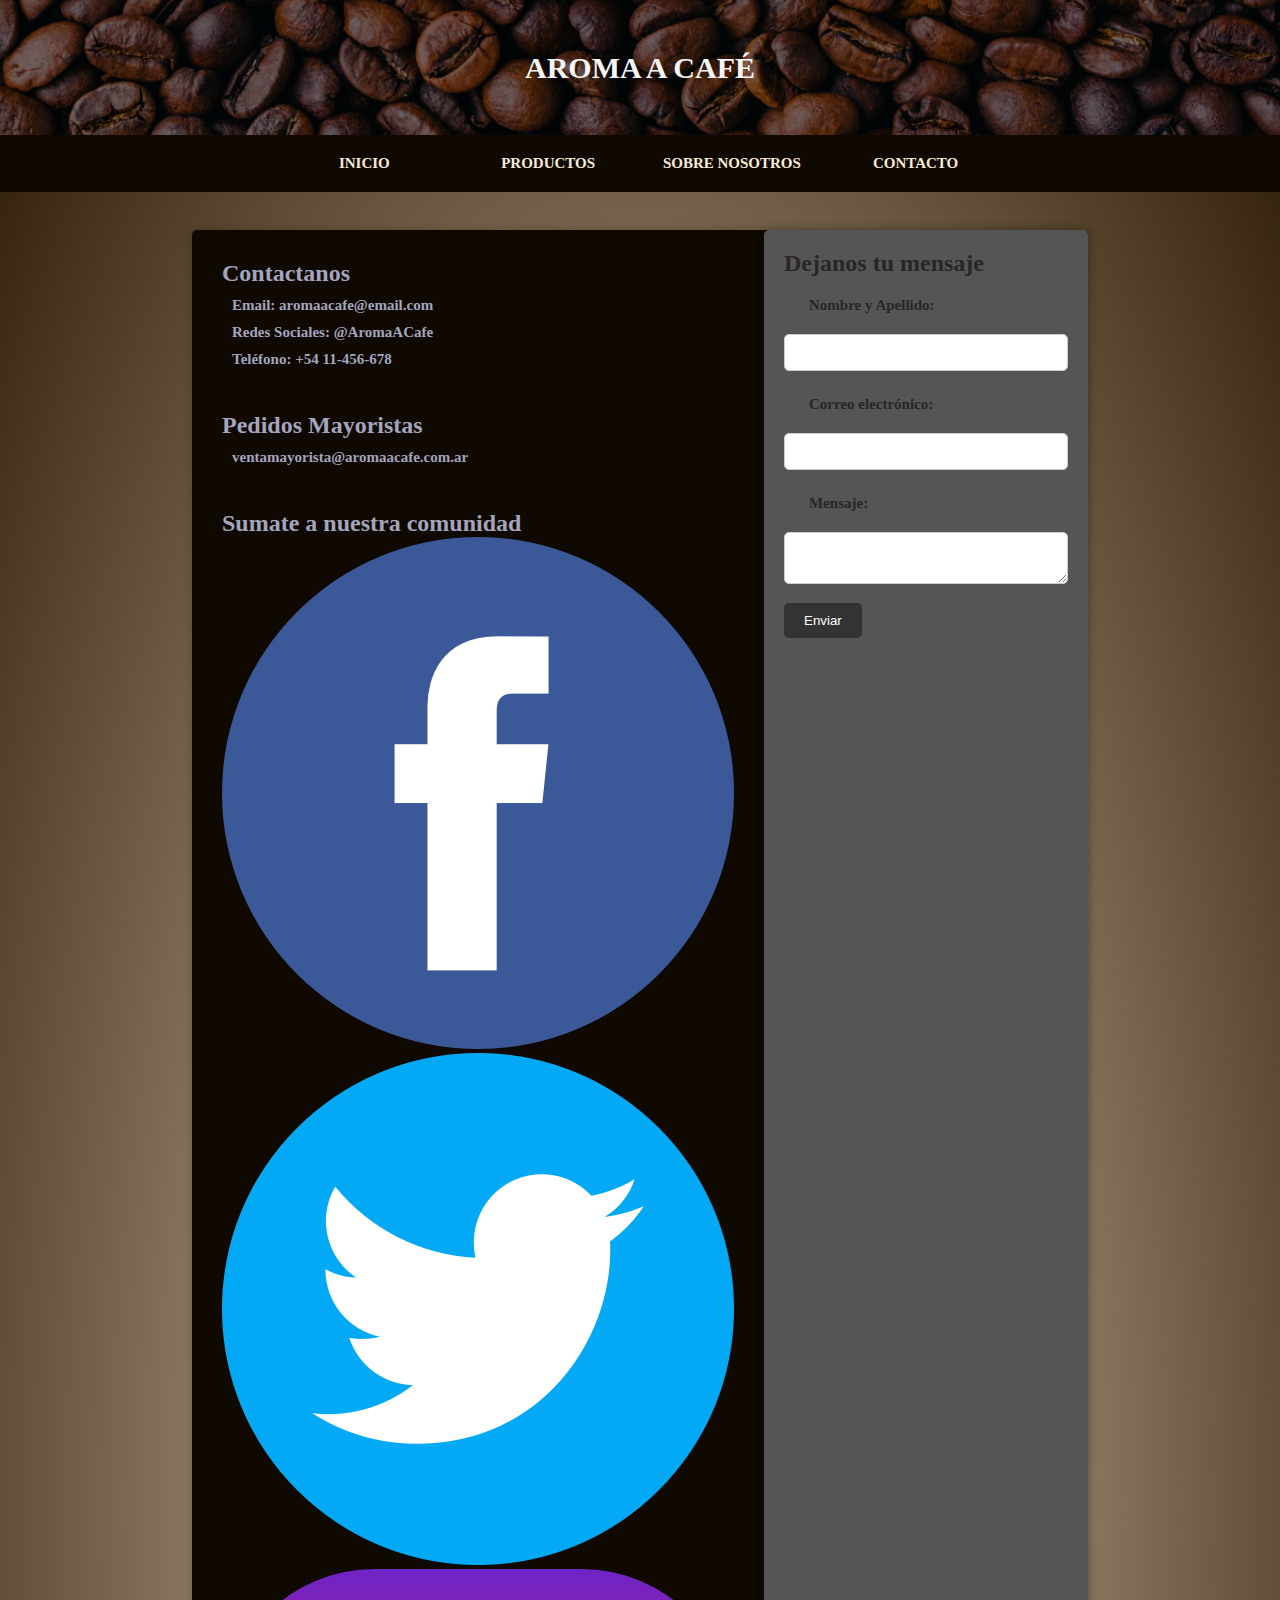
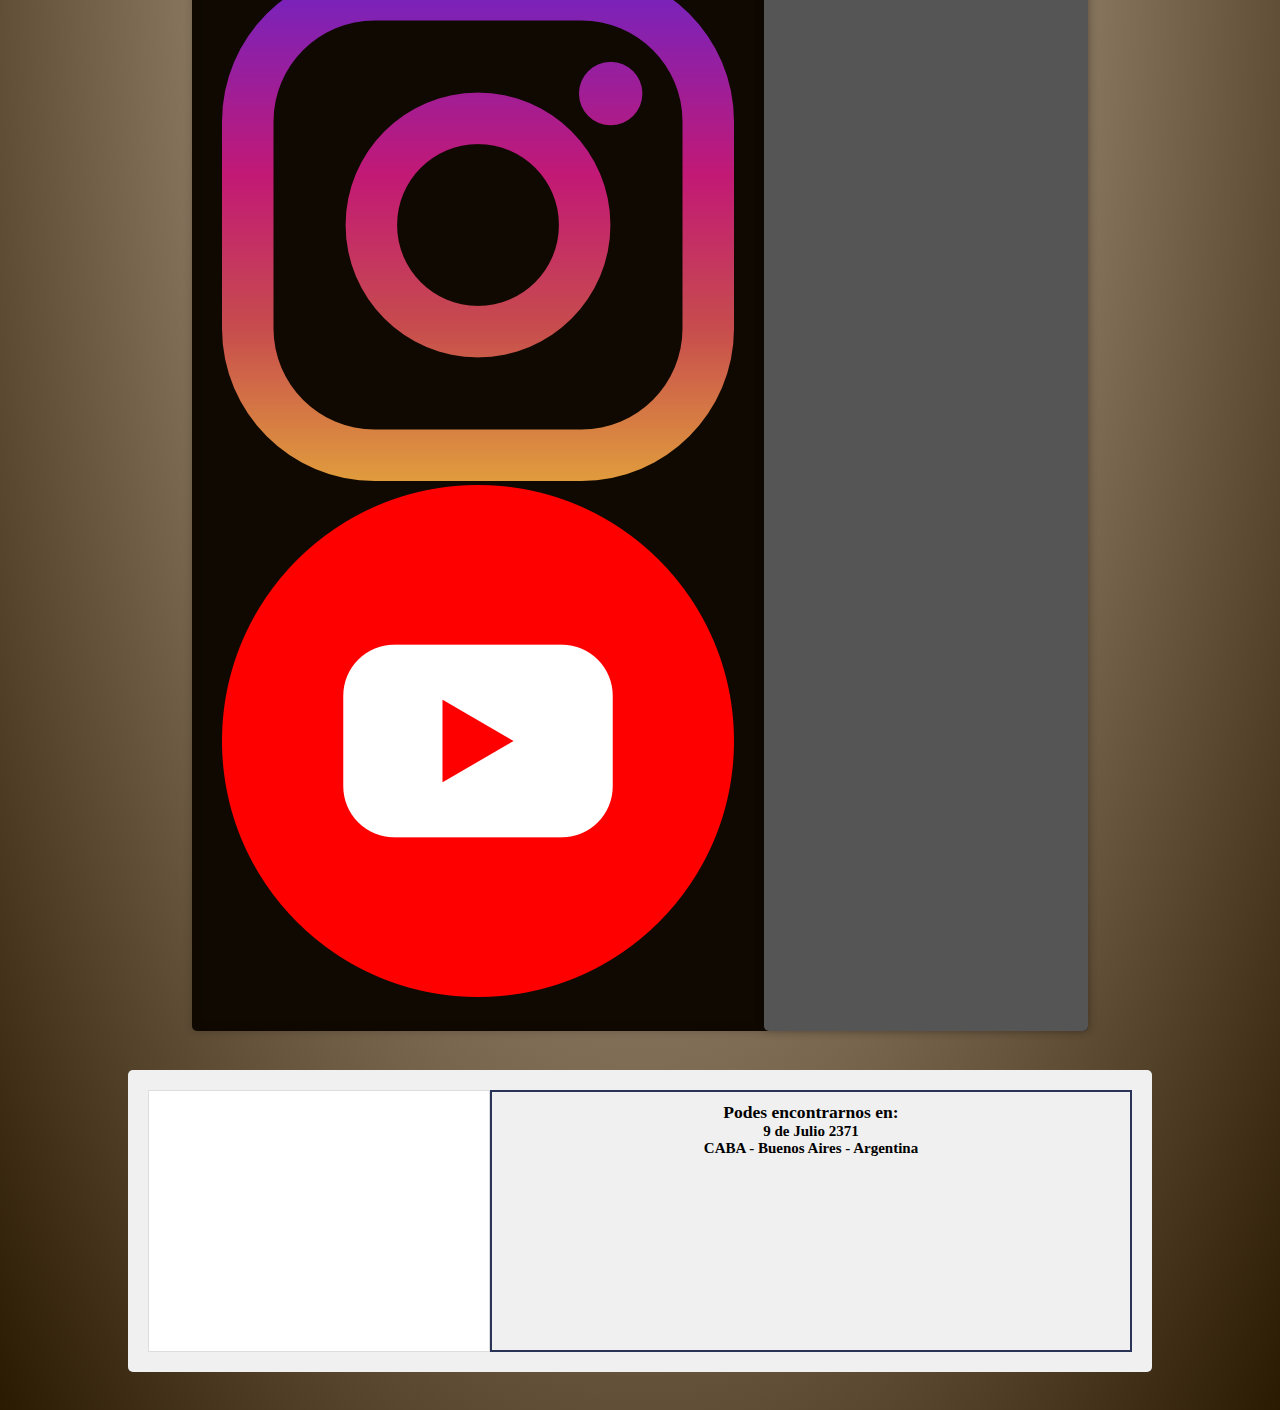
<file: contacto.html>
<!DOCTYPE html>
<html lang="en">
<head>
    <meta charset="UTF-8">
    <meta name="viewport" content="width=device-width, initial-scale=1.0">
    <link rel="STYLESHEET" href="./styles.css">
    <link href="https://fonts.googleapis.com/css2?family=Play&display=swap" rel="stylesheet">
    <script src="scripts.js"></script>
    <title>Contacto</title>
</head>
<body>
    <header>
        <!-- MENU NAV  ------------------------------------------>
        <div class="divHeader">
            <div id="div1">
                <h1>AROMA A CAFÉ</h1>
            </div>
            <nav id="nav">
                <ul>
                    <li><a href="index.html">INICIO</a></li>
                    <li><a href="tienda.html">PRODUCTOS</a></li>
                    <li><a href="nosotros.html">SOBRE NOSOTROS</a></li>
                    <li><a href="contacto.html">CONTACTO</a></li>
                </ul>
            </nav>
        </div>

    </header>
    <!-- FORMULARIO -->
    <div class="container_form">
        
        <!-- iinformacion de la empresa a la derecha -->
        <div class="contact-info">
            <h2>Contactanos</h2>
            <p><strong>Email:</strong> aromaacafe@email.com</p>
            <p><strong>Redes Sociales:</strong> @AromaACafe</p>
            <p><strong>Teléfono:</strong> +54 11-456-678</p>
            <br><br>
            <h2>Pedidos Mayoristas</h2>
            <p>ventamayorista@aromaacafe.com.ar</p>
            <br><br>
            <h2>Sumate a nuestra comunidad</h2>
            <div class="redes-sociales">
                <a href="https://www.facebook.com/" target="_blank">
                    <img src="./archivos/facebook.png" alt="Facebook">
                </a>
                <a href="https://twitter.com/" target="_blank">
                    <img src="./archivos/twiter.png" alt="Twitter">
                </a>
                <a href="https://www.instagram.com/" target="_blank">
                    <img src="./archivos/instagram.png" alt="Instagram">
                <a href="https://www.youtube.com/" target="_blank">
                    <img src="./archivos/youtube.png" alt="Instagram">
                </a>
            </div>
<!-- Agrega más enlaces a otras redes sociales si es necesario -->

        </div>
        <!-- informacion del formulario a la izquierda -->
        <div class="contact-form">
            <form id="contact-form" onsubmit="return validacionForm()">
                <h2>Dejanos tu mensaje</h2>
                <div class="form-group">
                    <label for="name">Nombre y Apellido:</label>
                    <input type="text" id="name" name="name" required>
                </div>
                <div class="form-group">
                    <label for="email">Correo electrónico:</label>
                    <input type="email" id="email" name="email" required>
                </div>
                <div class="form-group">
                    <label for="message">Mensaje:</label>
                    <textarea id="message" name="message" required></textarea>
                </div>
                <button type="submit">Enviar</button>
            </form>
        </div>
        
    </div>


    <div class="mapa-container">
        <div class="mapa">
        <!-- MAPA INTERACTIVO -->
            
            <iframe src="https://www.google.com/maps/embed?pb=!1m18!1m12!1m3!1d3284.0168881864242!2d-58.3841453251142!3d-34.603734457497524!2m3!1f0!2f0!3f0!3m2!1i1024!2i768!4f13.1!3m3!1m2!1s0x4aa9f0a6da5edb%3A0x11bead4e234e558b!2sObelisco!5e0!3m2!1ses-419!2sar!4v1696276902709!5m2!1ses-419!2sar" width="320" height="240" style="border:0;" allowfullscreen="" loading="lazy" referrerpolicy="no-referrer-when-downgrade"></iframe>
        </div>
        <div class="mapa-info">
            <h3>Podes encontrarnos en:</h3>
            <p>9 de Julio 2371</p>
            <p>CABA - Buenos Aires - Argentina</p>
        </div>
    </div>  


</body>
</html>
</file>
<file: styles.css>
*{
    margin: 0px;
    padding: 0px;
    box-sizing: border-box;
    
}

body{
    background: radial-gradient(#e4cfb8, #2b1a02);
    position: relative;
    font-family: 'DM Serif Display', serif;
    font-size: 15px;
    font-weight: bold;
}

/* INDEX *********************************** */

#div1{
            background-image: linear-gradient(rgba(0,0,0, 0.5), rgba(0, 0, 0, 0.5)), url(./imágenes/granoscafe.jpeg);
            background-size: cover;
            background-position: center;
            height: 15vh;
            width: 100%;
            color: whitesmoke;
            display: flex;
            align-items: center;
            justify-content: center;
            text-align: center;    
}

/*-------------------- Menu nav--------------- */
#nav{
    background-color: #331e03;
    width: 100%;
    align-items: center;
    text-align: center;
}
nav li:hover{
    background-color: rgba(0, 0, 0, 0.589); 
}
nav li{      
    display: inline-flex;
}
nav a{
    text-decoration: none;
    color: antiquewhite;
    padding: 20px 20px;
    width: 200px;
}

#nav{
    background-color: #0f0901;
    width: 100%;
    align-items: center;
    text-align: center;
}

nav li:hover{
    background-color: rgba(0, 0, 0, 0.589); 
}
/*ver con flex */
nav li{      
    display: inline-flex;
}


nav a{
    text-decoration: none;
    color: antiquewhite;
    padding: 20px 20px;
    width: 180px;
}

/*------------- BODY SECCIONES-------------- */
.sec{
    margin: 50px 0px;
    background-size: cover;
    background-position: center;
    color: whitesmoke;
    height: 60vh;
    width: 100%;
    border: #000000 solid 2px;
    text-align: center;
    display: flex;
    align-items: center;
    justify-content: center;
    flex-direction: column;
}
#sec1 h2,#sec2 h2,#sec3 h2, #sec4 h2{
    color: antiquewhite;
}

#sec1{
    background-image: linear-gradient(rgba(0,0,0, 0.8), rgba(0, 0, 0, 0.8)), url(./imágenes/fondoCafe1.webp);
    margin-top: 0px;
}
#sec2{
    background-image: linear-gradient(rgba(0,0,0, 0.8), rgba(0, 0, 0, 0.8)), url(./imágenes/nuestraMision2.jpg);
}
#sec3{
    background-image: linear-gradient(rgba(0,0,0, 0.8), rgba(0, 0, 0, 0.8)), url(./imágenes/especialistasCafe1.png);
}

#sec4{
    background-image: linear-gradient(rgba(0,0,0, 0.5), rgba(0, 0, 0, 0.5)), url(./imágenes/barraFondo4.jpg);
    background-position: bottom;   
}
#sec4 .titulo{
    padding: 15px 0px;
}
#sec4 .container-especialidades {
    width: 100%;
    max-width: 100%;
    height:300px;
    display: flex;
    flex-flow: wrap;
    justify-content: space-evenly;
    align-items: center;
    
}
.producto-especial {
    background-size: cover;
    width: 180px;
    height: 80%;
    margin: 20px;
    border-radius: 15px;
    box-shadow: 3px 10px 10px rgba(0, 0, 0, 8);
}
#producto1 {
    background-image: url(./imágenes/hawaiano.jpeg);
}
#producto2 {
    background-image: url(./imágenes/irish.jpeg);
}
#producto3 {
    background-image: url(./imágenes/caribeño.jpeg);
}

.producto-nombre {
    background-color: rgba(0, 0, 0, 0.6);
    width: 100%;
    height: 100%;
    display: flex;
    flex-direction: column;
    align-items: center;
    justify-content: center;
    opacity: 0;
    transition: .5s;
}
.producto-nombre h3 {
    color: rgba(255, 255, 255, 0.925);
}
.producto-especial:hover .producto-nombre {
    opacity: 5;
}

/* ------------FOOTER------------- */
footer{
    background-color: #0f0901;
    color: #faf8f8;
    width: 100%;
    bottom: 0;
    display: flex;
    justify-content: center;
    align-items: center;
    flex-direction: column;
}
.container-iconos-redes a{
    text-decoration: none;
    margin: 10px;
    height: 50px;
    width: 50px;

}

/*------Responsive-------- */
.contenedor-body{
    width: 100%;
    max-width: 1400px;

    grid-template-columns: repeat(3,1fr);
    grid-template-rows: (4,auto);
    grid-template-areas: "encabezado encabezado encabezado"
                          "contenido contenido contenido"
                          "sec sec sec"
                          "pie pie pie";
}
.contenedor .encabezado{
    grid-area: encabezado;
}
.contenedor .contenido{
    grid-area: contenido; 
}
.contenedor .sec{
    grid-area: sec;
}
.contenedor .pie{
    grid-area: pie;
}

@media screen and (max-width: 768px){
    .contenedor{
        grid-template-areas: "encabezado encabezado encabezado"
                             "contenido contenido contenido"
                             "sec sec sec"
                             "pie pie pie";
    }
}

@media screen and (max-width: 450px){
    .contenedor{
        grid-template-areas: "encabezado encabezado encabezado"
                             "contenido contenido contenido"
                             "sec sec"
                             "pie pie pie";
    }
}
/* ************************* Estilos página sobre nosotros *********************************************** */

.container-nosotros{
    margin: 10px 10px ;
    width: 90%;
    display: flex;
    justify-content: center;
    align-items: center
}
.titulo-nosotros{
    font-size: 40px;
    margin: 15px 0px;
    display: flex;
    justify-content: center;
    align-items: center;
}
.p{
    margin: 10px 10px;
    text-align: justify;

}




/* MAIN FORMATO COMUN ------------------------------------------------------------------- */
body{
    background: radial-gradient(#e4cfb8, #2b1a02);
}


/* *****************TIENDA *********************************************** */
/* ----FORMULARIO DE REGIONES----------------------------------------------------------- */

.container_regiones {
            display: flex;
    
        }
.container_regiones h2{
            color: #f8f0f0;
}
        
.region {
            width: 33.33%;
            height: 30vh;
            display: flex;
            align-items: center;
            justify-content: center;
            cursor: pointer;
            border-radius: 10px;
            box-shadow: 0 0 10px rgba(0, 0, 0, 0.2);
            margin: 10 auto;
            padding: 20px;           
        
        }
        
#sudamerica {
            background-image: url(./archivos/sudamerica.webp);
            background-size: cover;
        }
        
#centroamerica {
            background-image: url(./archivos/centroamerica.webp);
            background-size: cover;
        }
        
#africa {
            background-image: url(./archivos/africa.jpeg);
            background-size: cover; 
        }
        
.region:hover {
            background-color: rgba(0, 0, 0, 0.3); /* Fondo oscuro en hover */
        }
 


    /* Estilos para los botones de radio y etiquetas */

label {
    display: inline-block;
    cursor: pointer;
    padding: 10px 20px;
    margin: 5px;
    color: #f8f0f0; /* Color de texto blanco */
    border-radius: 5px;
    transition: background-color 0.3s ease;
}


/* Formato para el cuadro de clima API -------------------------------------------------*/
.weather {
    background-color: #2A3457;
    padding: 10px;
    border-radius: 10px;
    margin-top: 20px;
    width: 500px;
    margin: 0 auto;
    color: #111214;
    text-align: center;
    transition: all 2s;
    margin-top: 30px;
}


#weather-image {
    display: block;
    margin: 0 auto;
    max-width: 100px;
}

.weather:hover{
    background: #A4A4BF;
    width: 100%;
    color: #0f0901;
    font-weight: bolder;}


/* Formatos para los productos -------------------------------------------------------------*/
.producto {
    width: 300px;
    border: 1px solid black;
    border-radius: 10px;
    box-shadow: 0 0 10px #727272;
    margin: 15px;
    height: 600px;
    background-color: #F1E0D6;
}

.producto img {
    width: 100%;
    height: 40%;
    border-radius: 10px 10px 0px 0px;
}

.texto-producto {
    padding: 10px;
}


.productos-container p {
    padding: 10px 0px;
}

.productos-container {
    display: flex;
    flex-flow: row wrap;
    justify-content: center;
    margin-top: 3%;
    
}


/* ***********formatos para el form de pagina contacto--------------------------------------------------------- */

.container_form {
    display: flex;
    flex-flow: row wrap;
    justify-content: center;
    width: 70%;
    margin-top: 3%;
    border-radius: 5px;
    box-shadow: 0 0 10px rgba(0, 0, 0, 0.2);
    transition: all 2s;
    background-color: #0f0901;
    margin:3% auto;
    
}
.contact-info { 
    flex:1;
    width: 100%;
    box-shadow: 0 0 10px rgba(0, 0, 0, 0.2);
    padding: 20px;
    color:#A4A4BF}
    
.contact-form { 
    flex:2;
    width: 100%;    
    border-radius: 5px;
    box-shadow: 0 0 10px rgba(0, 0, 0, 0.2);
    padding: 20px;
    background-color: #555;
    color:#A4A4BF;}


/* aqui agrego transiciones al contenedor cuando paso el mouse */

.container-form:hover{
    /* background: linear-gradient(#000a); */
    transition: all 2s;
    
}
.contact-info {
    margin: 10px 10px;
}


.contact-form {
    color: rgb(41, 38, 38); 
}


h2 {
    font-size: 24px;
}

.contact-info p {
    margin: 10px 10px;
}

/* ----------estilo para el formulario contacto ------------------- */
label[for="name"], label[for="email"], label[for="message"] {
    color: rgb(41, 38, 38);
}

.form-group {
    margin: 10px 0;
}

label {
    display: block;
    font-weight: bold;
}

input[type="text"],
input[type="email"],
textarea {
    width: 100%;
    padding: 10px;
    margin: 5px 0;
    border: 1px solid #ccc;
    border-radius: 5px;
}

button {
    background-color: #333;
    color: #fff;
    padding: 10px 20px;
    border: none;
    border-radius: 5px;
    cursor: pointer;
}

button:hover {
    background-color: #555;
}


/* formato para mapa, direccion y medios de pago */
.mapa-container {
    display: flex;
    width: 80%;
    padding: 20px;
    border-radius: 5px;
    background-color: #f0f0f0;
    margin:3% auto;
}

.mapa {
    flex: 1;
    display: flex;
    justify-content: center;
    align-items: center;
    padding: 10px;
    border: 1px solid #ddd;
    background-color: #fff; /* Fondo blanco para el mapa */
}

.mapa-info {
    flex: 2;
    padding: 10px;
    text-align: center;
    border: 2px solid #2A3457;
}
</file>
